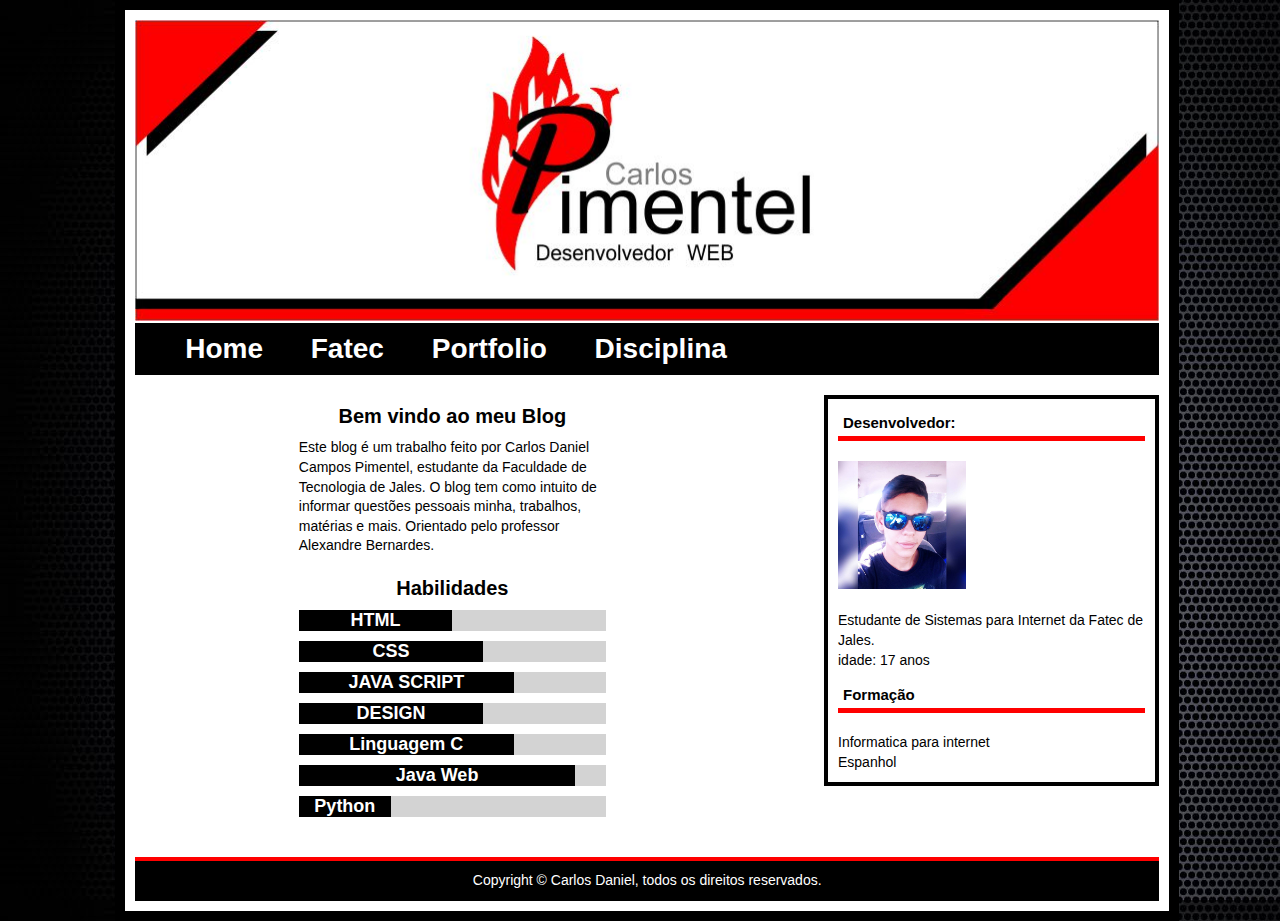
<file: blog/index.html>
<!DOCTYPE html>
<html lang="pt-br">
    <head>
        <meta charset="UTF-8"/>
        <link rel="stylesheet" tpe="text/css" href="css/css.css"/>
        <title> Blog Carlos Daniel </title>
    </head>
    <body>

        <section>
            <header>
                <img alt="Banner" src="imagens/banner.jpg"/>
            </header>
            <nav>
                <ul>
                    <li> <a tabindex = "1" title = "HOME" href="index.html"> Home </a> </li>
                    <li> <a tabindex = "2" title = "Empresa" href = "fatec.html"> Fatec </a></li>
					<li> <a tabindex = "3" title = "Portfolio" href = "portifolio.html"> Portfolio </a></li>
                    <div class="dropdown">
                        <li><a tabindex="3"><span>Disciplina</span></a><li>
                            <div class="dropdown-content">
                                <a class="aa" href="alg.html">Algoritmo</a>                                
                                <a class="aa" href="pt.html">Português</a><br>
                                <a class="aa" href="bs.html">Base da Internet</a>
                               
                                <a class="aa" href="ing.html">Inglês</a><br>
                                <a class="aa" href="cc.html">Criação de Conteúdo</a>

                            </div>
                    </div>                    						
                </ul>
            </nav>
            <article class="test">
                <h2> Bem vindo ao meu Blog </h2>
                <p> Este blog é um trabalho feito por Carlos Daniel Campos Pimentel, estudante da Faculdade de Tecnologia de Jales. O blog tem como intuito de informar questões
                    pessoais minha, trabalhos, matérias e mais. 
                    Orientado pelo professor Alexandre Bernardes. 
				</p>
				<br/>
				<h2>Habilidades</h2>
				
				<div class="hab">
				
				<div id="html"><h2>HTML</h2></div>
				</div>
				<div class="hab">
				<div id="css"><h2>CSS</h2></div>
				</div>
				<div class="hab">
				<div id="js"><h2>JAVA SCRIPT</h2></div>
				</div>
				<div class="hab">
				<div id="design"><h2>DESIGN</h2></div>
				</div>
				<div class="hab">
				<div id="c"><h2>Linguagem C</h2></div>
				</div>
				<div class="hab">
				<div id="jv"><h2>Java Web</h2></div>
				</div>
				<div class="hab">
				<div id="pt"><h2>Python</h2></div>
				</div>
					
					

            </article>
            <aside>
                <h2> Desenvolvedor: </h2>


                <ul>
                    <li><img class="fotop" alt="fotol" src="imagens/minha foto.jpg" /></li>
                </ul>
                <p>Estudante de Sistemas para Internet da Fatec de Jales.</p>
                <p>idade: 17 anos</p><br>
                <h2>Formação</h2>
                <p>Informatica para internet</p>
                <p>Espanhol</p>



            </aside>
            <footer> 
                <p>Copyright &copy; Carlos Daniel, todos os direitos reservados.</p>
            </footer></section></body></html>
</file>
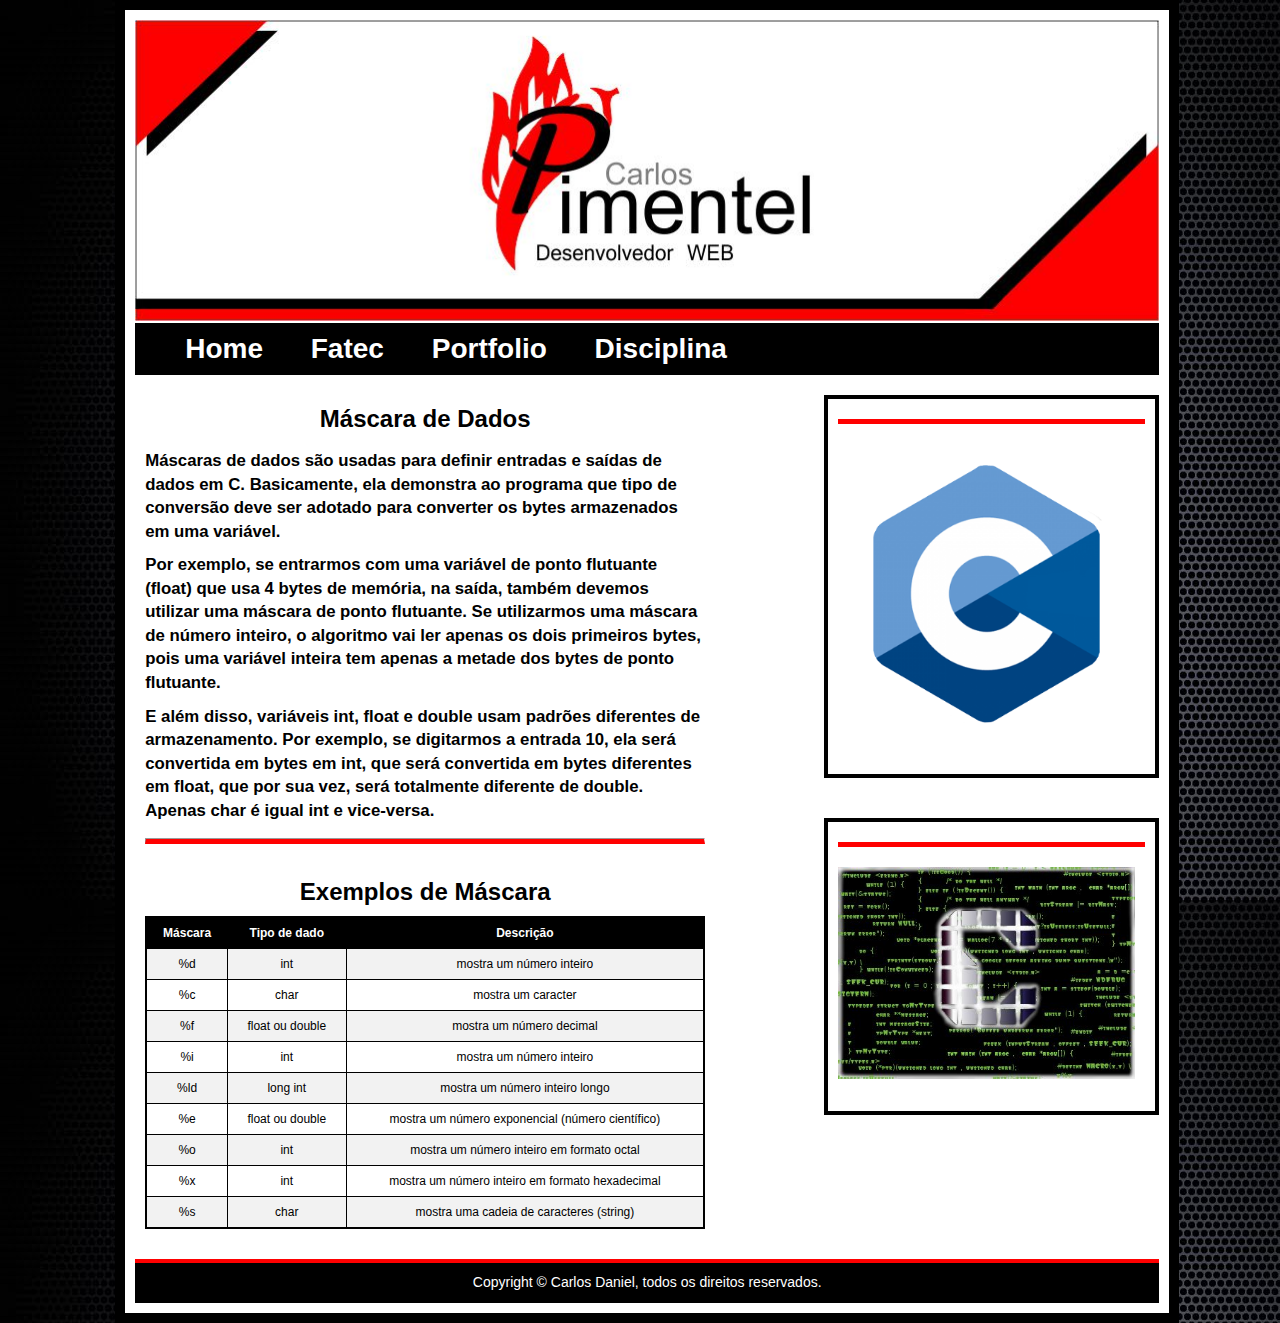
<file: blog/alg.html>
<!doctype html>
<html lang="pt-br">
    <head>    
        <meta charset="UTF-8" />
        <link rel="stylesheet" type="text/css" href="css/css.css" media ="all" />
        <title>Meu Blog</title>
    </head> 
    <body>

        <section>

            <header>
                <img  src="imagens/banner.jpg" />
            </header>

            <nav>
                <ul>
                    <li> <a tabindex = "1"  href="index.html"> Home </a> </li>
                    <li> <a tabindex = "2" title = "Empresa" href = "fatec.html"> Fatec </a></li>
					<li> <a tabindex = "3" title = "Portfolio" href = "portifolio.html"> Portfolio </a></li>
                    <div class="dropdown">
                        <li><a tabindex="3"><span>Disciplina</span></a><li>
                            <div class="dropdown-content">
                                <a class="aa" href="alg.html">Algoritmo</a>
                                
                                <a class="aa" href="pt.html">Português</a><br>
                                <a class="aa" href="bs.html">Base da Internet</a>
                                <a class="aa" href="ing.html">Inglês</a><br>
                                <a class="aa" href="cc.html">Criação de Conteúdo</a>
                                
                            </div>
                    </div>

                </ul>
            </nav>
            <article class="alg">
                <center>                    
                    <h2>Máscara de Dados</h2>
                    <h4 >
                        <p>Máscaras de dados são usadas para definir entradas e saídas de dados em C. Basicamente, ela demonstra ao programa que tipo de conversão deve ser adotado para converter os bytes armazenados em uma variável.</p>                    
                        <p>Por exemplo, se entrarmos com uma variável de ponto flutuante (float) que usa 4 bytes de memória, na saída, também devemos utilizar uma máscara de ponto flutuante. Se utilizarmos uma máscara de número inteiro, o algoritmo vai ler apenas os dois primeiros bytes, pois uma variável inteira tem apenas a metade dos bytes de ponto flutuante.</p>                    
                        <p>E além disso, variáveis int, float e double usam padrões diferentes de armazenamento. Por exemplo, se digitarmos a entrada 10, ela será convertida em bytes em int, que será convertida em bytes diferentes em float, que por sua vez, será totalmente diferente de double. Apenas char é igual int e vice-versa.</p>                    
                    </h4>                    
                    <hr>
                    <br><br>
                    <center><h2>Exemplos de Máscara</h2></center>                    
                    <table>
                        <tr>
                            <th>Máscara</th>
                            <th>Tipo de dado</th>
                            <th>Descrição</th>
                        </tr>               
                        <tr>
                            <td>%d</td>
                            <td>int</td>
                            <td>mostra um número inteiro</td>
                        </tr>
                        <tr>
                            <td>%c</td>
                            <td>char</td>
                            <td>mostra um caracter</td>
                        </tr>
                        <tr>
                            <td>%f</td>
                            <td>float ou double</td>
                            <td>mostra um número decimal</td>
                        </tr>
                        <tr>
                            <td>%i</td>
                            <td>int</td>
                            <td>mostra um número inteiro</td>
                        </tr>
                        <tr>
                            <td>%ld</td>
                            <td>long int</td>
                            <td>mostra um número inteiro longo</td>
                        </tr>
                        <tr>
                            <td>%e</td>
                            <td>float ou double</td>
                            <td>mostra um número exponencial (número científico)</td>
                        </tr>
                        <tr>
                            <td>%o</td>
                            <td>int</td>
                            <td>mostra um número inteiro em formato octal</td>
                        </tr>
                        <tr>
                            <td>%x</td>
                            <td>int</td>
                            <td>mostra um número inteiro em formato hexadecimal</td>
                        </tr>
                        <tr>
                            <td>%s</td>
                            <td>char</td>
                            <td>mostra uma cadeia de caracteres (string)</td>
                        </tr>
                    </table>
                </center>                                
            </article>
            <aside>
                <h2></h2>
                <ul>
                    <li> <img class="fatec" alt = "foto1" src = "imagens/c.png"/></li>                    
                    
                </ul>
                
            </aside>
            <aside>
                <h2></h2>
                <ul>
                    <li> <img class="fatec" alt = "foto1" src = "imagens/c2.jpg"/></li>                    
                </ul>
            </aside>
            <footer>                
                <p>Copyright &copy; Carlos Daniel, todos os direitos reservados.</p>
            </footer>
        </section>
    </body>
</html>
</file>
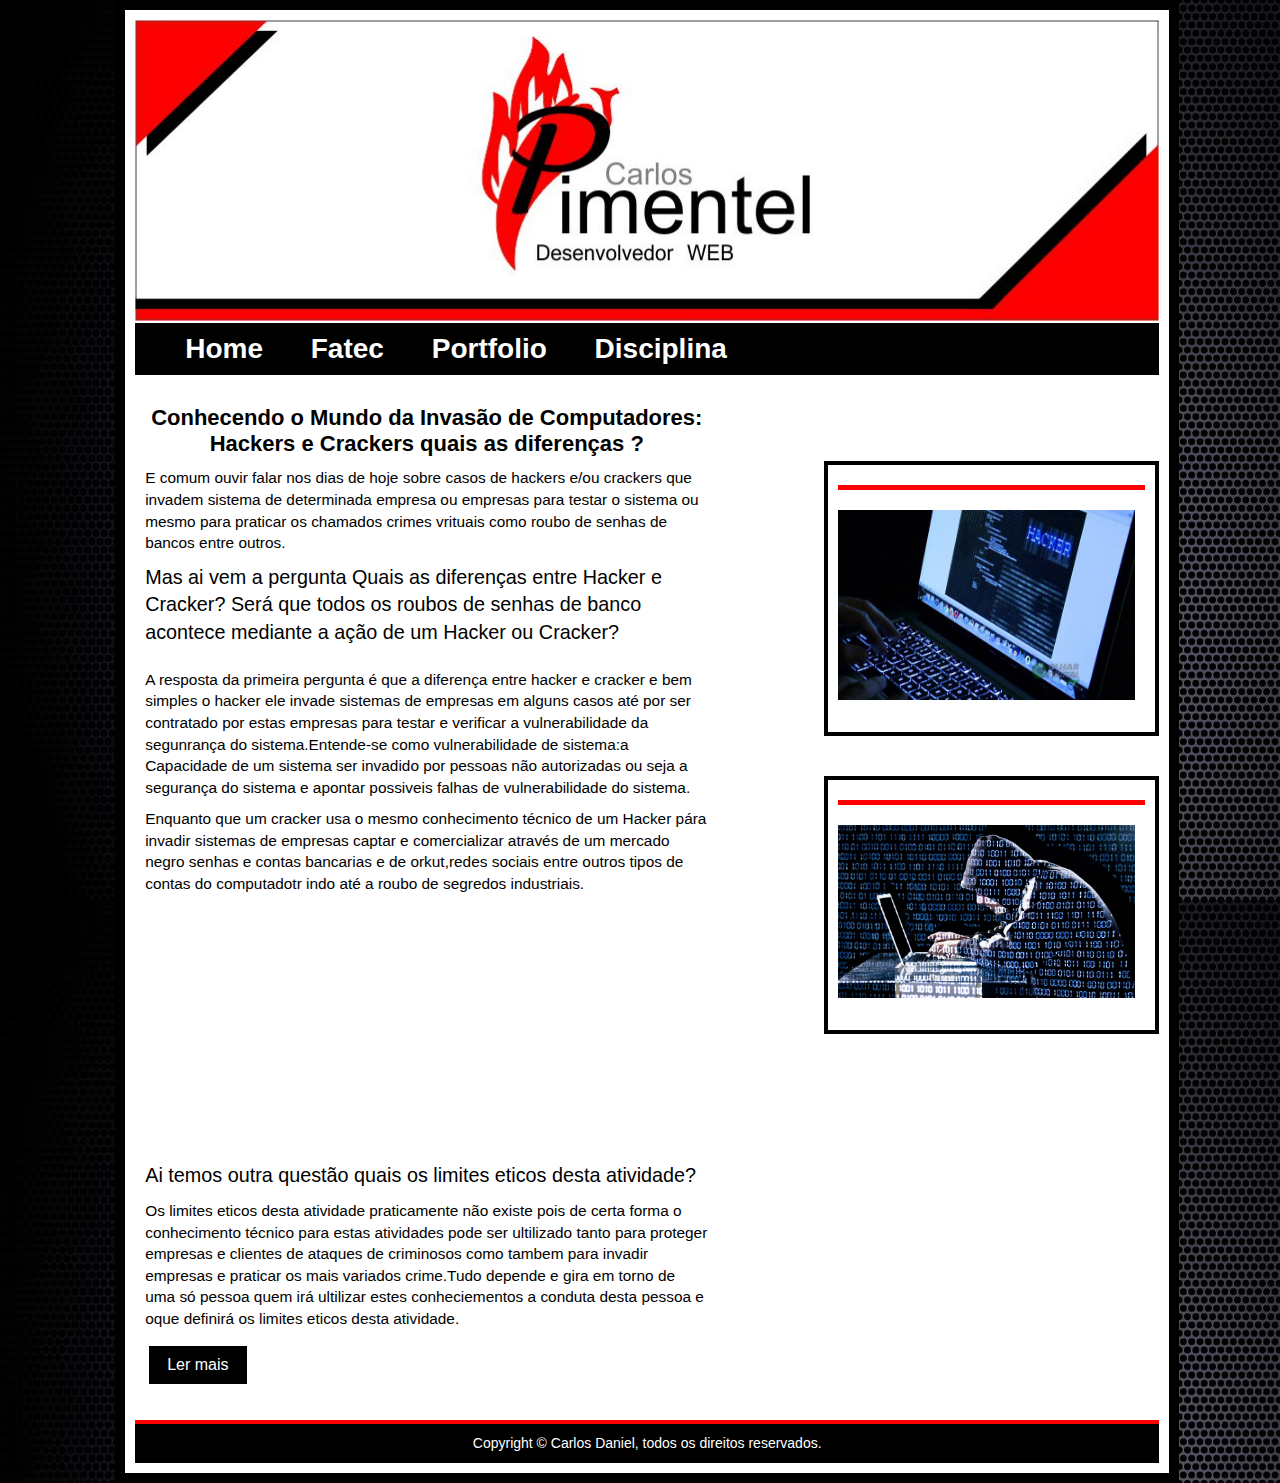
<file: blog/bs.html>
<!doctype html>
<html lang="pt-br">
    <head>    
        <meta charset="UTF-8" />
        <link rel="stylesheet" type="text/css" href="css/css.css" media ="all" />
        <script src="https://ajax.googleapis.com/ajax/libs/jquery/3.2.1/jquery.min.js"></script>
        <script>
            $(document).ready(function () {
                $(".1").hide();
                $("#botao1").click(function () {
                    $(".1").toggle();
                    $(".2").hide();
                    $(".3").hide();
                });
            });
        </script>

        <title>Meu Blog</title>
    </head> 
    <body>

        <section>

            <header>
                <img alt="Carlos" src="imagens/banner.jpg" />
            </header>

            <nav>
                <ul>
                    <li> <a tabindex = "1" title = "Strada Transportadora" href="index.html"> Home </a> </li>
                    <li> <a tabindex = "2" title = "Empresa" href = "fatec.html"> Fatec </a></li>
					<li> <a tabindex = "3" title = "Portfolio" href = "portifolio.html"> Portfolio </a></li>
                    <div class="dropdown">
                        <li><a tabindex="3"><span>Disciplina</span></a><li>
                            <div class="dropdown-content">
                                <a class="aa" href="alg.html">Algoritmo</a>
                                
                                <a class="aa" href="pt.html">Português</a><br>
                                <a class="aa" href="bs.html">Base da Internet</a>
                                
                                <a class="aa" href="ing.html">Inglês</a><br>
                                <a class="aa" href="cc.html">Criação de Conteúdo</a>
                                
                            </div>
                    </div>                    						
                </ul>
            </nav>
            <article class="pt">
                <h2>Conhecendo o Mundo da Invasão de Computadores: Hackers e Crackers quais as diferenças ?</h2>
                <p>E comum ouvir falar nos dias de hoje sobre casos de hackers e/ou crackers que invadem sistema de determinada empresa ou empresas para testar o sistema ou mesmo para praticar os chamados crimes vrituais como roubo de senhas de bancos entre outros.</p>
                <p class="maiusculo">Mas ai vem a pergunta Quais as diferenças entre Hacker e Cracker? Será que todos os roubos de senhas de banco acontece mediante a ação de um Hacker ou Cracker?</p><br>
                <p>A resposta da primeira pergunta é que a diferença entre hacker e cracker e bem simples o hacker ele invade sistemas de empresas em alguns casos até por ser contratado por estas empresas para testar e verificar a vulnerabilidade da segunrança do sistema.Entende-se como vulnerabilidade de sistema:a Capacidade de um sistema ser invadido por pessoas não autorizadas ou seja a segurança do sistema e apontar possiveis falhas de vulnerabilidade do sistema.</p>
                <p>Enquanto que um cracker usa o mesmo conhecimento técnico de um Hacker pára invadir sistemas de empresas captar e comercializar através de um mercado negro senhas e contas bancarias e de orkut,redes sociais entre outros tipos de contas do computadotr indo até a roubo de segredos industriais.</p>
                <iframe id="vid" src="https://www.youtube.com/embed/pqs4_spFfdw" frameborder="0" allowfullscreen></iframe>
                <p class="maiusculo">Ai temos outra questão quais os limites eticos desta atividade?</p>
                <p>Os limites eticos desta atividade praticamente não existe pois de certa forma o conhecimento técnico para estas atividades pode ser ultilizado tanto para proteger empresas e clientes de ataques de criminosos como tambem para invadir empresas e praticar os mais variados crime.Tudo depende e gira em torno de uma só pessoa quem irá ultilizar estes conheciementos a conduta desta pessoa e oque definirá os limites eticos desta atividade.</p>
                <button id="botao1">Ler mais</button>                
                
                <div class="1">
                    <p>Por via geral um cracker não ultiliza de programas de computadores e nem envia virus de computadores para captura de senha de usuarios de computadores geralmente quem desenvolve este os virus de computador são profissionais conhecidos como programadores que são contratatados por outras pessoas como: grupos de pessoas ou mesmo uma pessoa que pode fazer possua conta própria um virus de computador ou mesmo recorrer a um programador de computadores para desenvolver virus de computador e vender estes virus para estas pessoas que não necessariamente precisam ter algum conhecimeneto técnico de computador para distribuir virus de computadores através de diversas formas via internet.</p>
                <p>Estes programadores de computadores podem ou não ter conhecimento técnico de invasão de computadores pois o conhecimento técnico de invasão de computadores não é necessario para o desenvolvimento de virus de computador capturadores de senha como trojans entre outros.</p>
                <p>Oque existe na pratica com relação aos Crackers é eque eles se ultilizam-se das proprias falhas do sistema para invadir um computador praticamente sem ser visto a olho nu e roubar dados confidencias de empresas e de seus clientes pois o publico alvo destes crackers geralmente são empresas de grande porte como bancos,empresas de telecomunicação entre outras empresas.</p>
                <p>Porem como linha de contra-ataque destes Crackers as empresas contratam Hackers para estarem invadindo sistema das proprias empresas e estarem corrigindo eventuais falhas no sistema detectadas por meio destes Hackers profissionais ou mesmo Hackers comuns que invadem sistemas de empresas somente para apontar voluntariamente as falhas do sistema destas empresas.</p>
                    <p>Para se iniciar neste tipo de atividade é preciso investir na exploração dentre outros programas dos:</p>
                    <p>MS-DOS na forma pura e não por meio de prompts e sempre usando de interfaces CLR e nunca de interfaces graficas.</p>
                    <p>Linguagem de Programação C e C++ desenvolvida via interface de CLR e não por interface grafica <br/>
nunca se invade um sistema usando interface grafica pois a mesma pode ser indentificada facilmente via sistema operacional </p>
                    <p>E preciso deixar claro aqui que qualquer tentativa de invasão de sistemas seja para um mero estudo ou com outros propósitos pode e será descoberta pela empresa ou pelos Hackers profissionais que conhecem todas as ferramentas de invasão de um sistema de computador e caso você venha a tentar invadir um sistema e seja indentificado poderá responder judicialmente por este ato.</p>
                    <p>Tambem é importante dizer que o mercado de Hackers profissionais ou Hacker Securty é um mercado altamente lucrativo com ganhos,possibilidade de crescimento bem amplos e praticaemnte sem concorrencia porem com um aprendizado baseado na exploração de recursos e em estudos autodidatas podendo levar um certo tempo até que se tenha pleno conheciemnto técnico do assunto.</p>
                    <p>É importante aqui tambem dizer que estas praticas de invasão de sistema podem danificar seu computador pois quando se esta invadindo um sistema não se pode contar com a ação de antivirus,firewall ou qualquer programa de segurança de computadores alem de ter que contar somente com uma interface CLR pondendo causar serios danos a seu computador por isso recomenda-se que se procure tambem aprender técnicas de manutenção de computadores para eventuais danos. </p>
                    <p>Tambem o usuario pode usar estes conhecimentos técnicos de invasão de sistemas para estar desenvolvendo mecanismos de bloqueio de invasões de virus de computador como trojans entre outros virus de computador criando manualmente barreiras contra virus de computadores.e podendo inclusive corrigir falhas de antivirus usando estes conhecimentos técnicos manuais. </p>
                    <p>Pode-se tambem aprender estes conheciemntos técnicos usando o Linux embora este caminho seja o mais complicado pois você terá que ter um vasto conhecimento de Linguagem C para projétos GNU entre outros requisitos.<br/>
Entende-se como interface CLR interfaces similares ao MS-DOS ou seja que tenham comandos manuais e que não usem o mouse como braço direito na interface CLR não existe nenhum tipo de grafismo somente uma tela preta indicando a unidade de seu HD e no caso do Linux as respostas dos comandos são em inglês e os comandos são totalmente diferentes do MS-DOS. <br/>
<br/>
Bom este um artigo onde procuramos colocar um aspecto geral da atividade de Hacker e Cracker e tambem buscamos deixar aqui algumas dicas e conceitos para aqueles que desejarem se aventurar nesta atividade.<br/></p>
                    

                    Retirado em:<a class="ref" target="_blank" href="http://www.webartigos.com/artigos/conhecendo-o-mundo-da-invasao-de-computadores-hackers-e-crackers-quais-as-diferencas/51841/">Web Artigos</a>              
                </div>
            </article>
            <br><br><br><br><br><br>
            <aside>
                <h2></h2>
                <ul>
                    <li> <img class="fatec" alt = "foto1" src = "imagens/1.jpg"/></li>                    
                </ul>
            </aside>
            <aside>
                <h2></h2>
                <ul>
                    <li> <img class="fatec" alt = "foto1" src = "imagens/2.jpg"/></li>                    
                </ul>                
            </aside>                        
            <aside class="1">
                <h2></h2>
                <ul>
                    <li> <img class="fatec" alt = "foto1" src = "imagens/3.jpg"/></li>                    
                </ul>                
            </aside>            
            <aside class="1">
                <h2></h2>
                <ul>
                    <li> <img class="fatec" alt = "foto1" src = "imagens/4.jpg"/></li>                    
                </ul>                
            </aside>
            <aside class="1">
                <h2></h2>
                <ul>
                    <li> <img class="fatec" alt = "foto1" src = "imagens/5.jpg"/></li>                    
                </ul>                
            </aside>
            <aside class="1">
                <h2></h2>
                <ul>
                    <li> <img class="fatec" alt = "foto1" src = "imagens/6.jpg"/></li>                    
                </ul>                
            </aside>  
            <aside class="1">
                <h2></h2>
                <ul>
                    <li> <img class="fatec" alt = "foto1" src = "imagens/7.jpg"/></li>                    
                </ul>                
            </aside>   
            
                   
            <footer>
                <p>Copyright &copy; Carlos Daniel, todos os direitos reservados.</p>
            </footer>
        </section>



        <script>
            var myIndex = 0;
            carousel();

            function carousel() {
                var i;
                var x = document.getElementsByClassName("mySlides");
                for (i = 0; i < x.length; i++) {
                    x[i].style.display = "none";
                }
                myIndex++;
                if (myIndex > x.length) {
                    myIndex = 1
                }
                x[myIndex - 1].style.display = "block";
                setTimeout(carousel, 2500);
            }
        </script>
    </body>
</html>
</file>
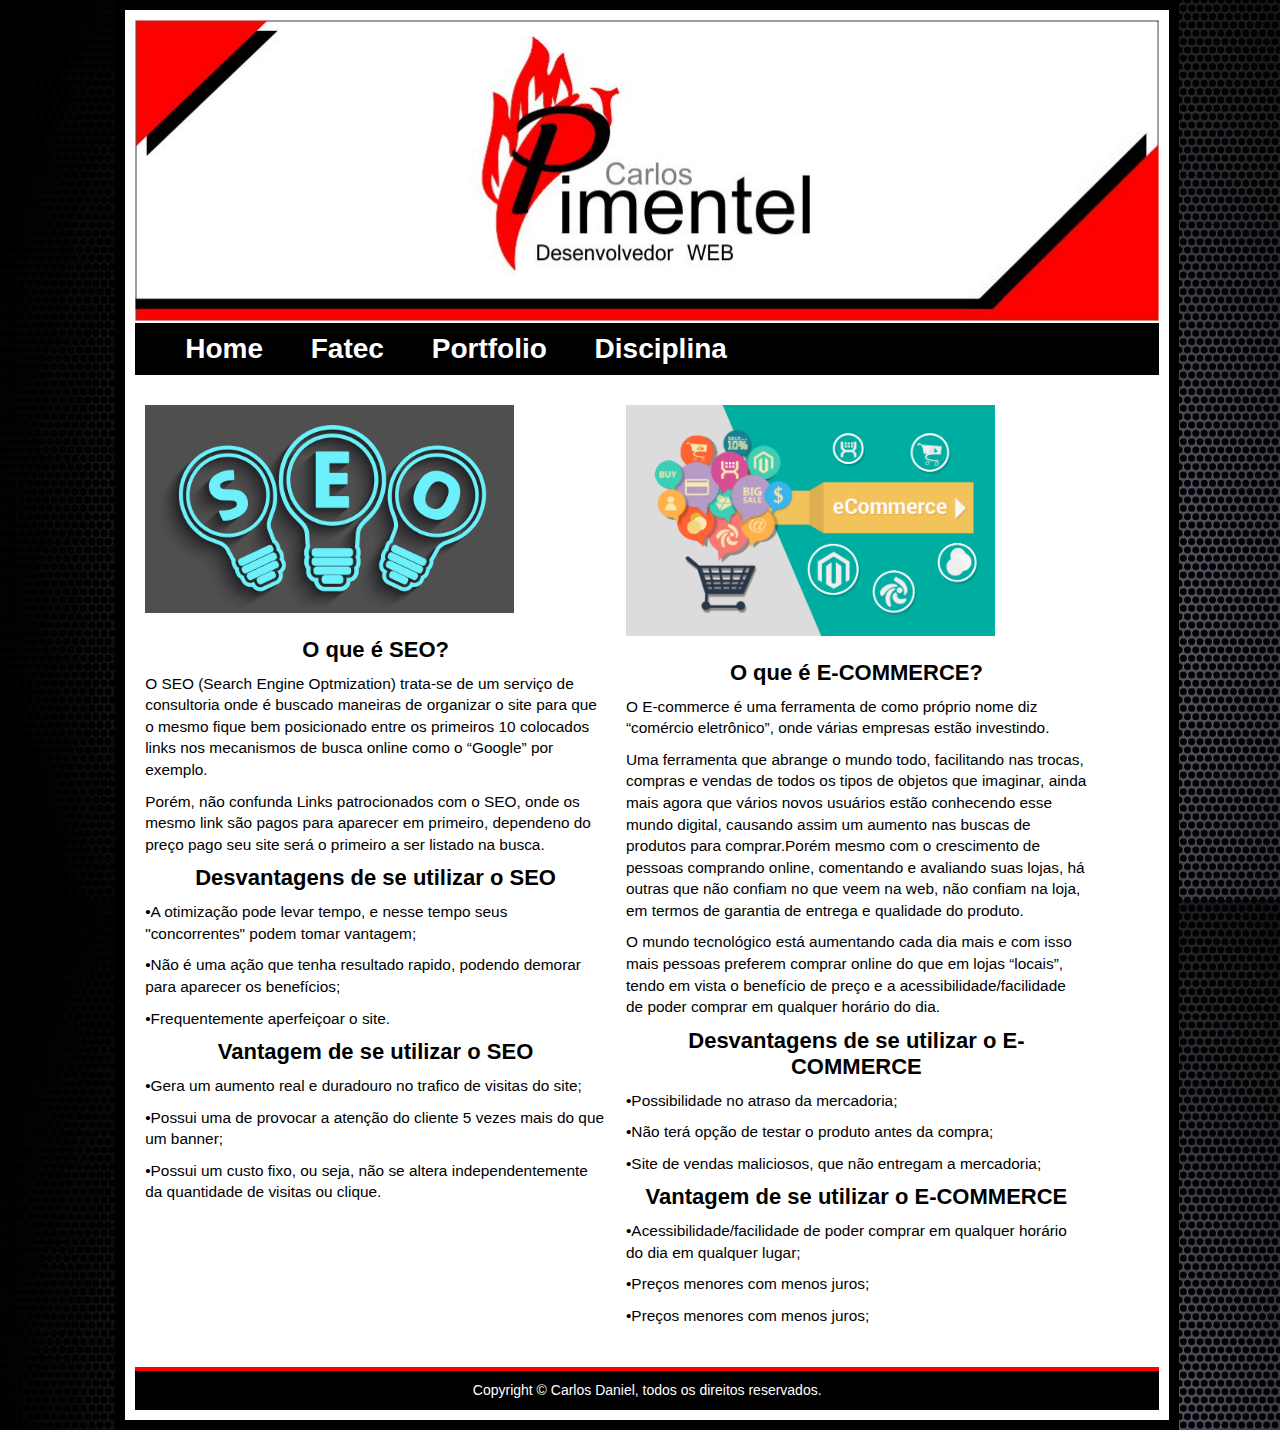
<file: blog/cc.html>
<!DOCTYPE html>
<html lang="pt-br">
    <head>
        <meta charset="UTF-8"/>
        <link rel="stylesheet" tpe="text/css" href="css/css.css"/>
        <title> Blog Carlos Daniel </title>
    </head>
    <body>

        <section>
            <header>
                <img alt="Banner" src="imagens/banner.jpg"/>
            </header>
            <nav>
                <ul>
                    <li> <a tabindex = "1" title = "HOME" href="index.html"> Home </a> </li>
                    <li> <a tabindex = "2" title = "Empresa" href = "fatec.html"> Fatec </a></li>
					<li> <a tabindex = "3" title = "Portfolio" href = "portifolio.html"> Portfolio </a></li>
                    <div class="dropdown">
                        <li><a tabindex="3"><span>Disciplina</span></a><li>
                            <div class="dropdown-content">
                                <a class="aa" href="alg.html">Algoritmo</a>
                                <a class="aa" href="ds.html">Disgner Digital</a>
                                <a class="aa" href="pt.html">Português</a><br>
                                <a class="aa" href="bs.html">Base da Internet</a>              
                                <a class="aa" href="ing.html">Inglês</a><br>
                                <a class="aa" href="cc.html">Criação de Conteúdo</a>

                            </div>
                    </div>                    						
                </ul>
            </nav>
            <article class="cc">
                <div class="container">
                    <img src="imagens/SEO.jpg" alt="SEO" class="image">
                    <div class="overlay">
                        <div class="text">SEO</div>
                    </div>
                </div><br><br>
                <h2 align="center">O que é SEO?</h2>
                <p>O SEO (Search Engine Optmization) trata-se de um serviço de consultoria onde é buscado maneiras de organizar o site para que o mesmo fique bem posicionado entre os primeiros 10 colocados links nos mecanismos de busca online como o “Google” por exemplo.</p>
                <p>Porém, não confunda Links patrocionados com o SEO, onde os mesmo link são pagos para aparecer em primeiro, dependeno do preço pago seu site será o primeiro a ser listado na busca.</p>
                <h2 align="center">Desvantagens de se utilizar o SEO</h2>
                <p>•A otimização pode levar tempo, e nesse tempo seus "concorrentes" podem tomar vantagem;</p>
                <p>•Não é uma ação que tenha resultado rapido, podendo demorar para aparecer os benefícios;</p>
                <p>•Frequentemente aperfeiçoar o site.</p>

                <h2 align="center">Vantagem de se utilizar o SEO</h2>

                <p>•Gera um aumento real e duradouro no trafico de visitas do site;</p>
                <p>•Possui uma de provocar a atenção do cliente 5 vezes mais do que um banner;</p>
                <p>•Possui um custo fixo, ou seja, não se altera independentemente da quantidade de visitas ou clique.</p>
            </article>
            <article class="cc">
                <div class="container">
                    <img src="imagens/ecommerce.png" alt="ecommerce" class="image">
                    <div class="overlay">
                        <div class="text">E-COMMERCE</div>
                    </div>
                </div><br><br>
                <h2 align="center">O que é E-COMMERCE?</h2>
                <p>O E-commerce é uma ferramenta de como próprio nome diz “comércio eletrônico”, onde várias empresas estão investindo.</p>
                <p>Uma ferramenta que abrange o mundo todo, facilitando nas trocas, compras e vendas de todos os tipos de objetos que imaginar, ainda mais agora que vários novos usuários estão conhecendo esse mundo digital, causando assim um aumento nas buscas de produtos para comprar.Porém mesmo com o crescimento de pessoas comprando online, comentando e avaliando suas lojas, há outras que não confiam no que veem na web, não confiam na loja, em termos de garantia de entrega e qualidade do produto.</p>
                <p>O mundo tecnológico está aumentando cada dia mais e com isso mais pessoas preferem comprar online do que em lojas “locais”, tendo em vista o benefício de preço e a acessibilidade/facilidade de poder comprar em qualquer horário do dia.</p>
                <h2 align="center">Desvantagens de se utilizar o E-COMMERCE</h2>
                <p>•Possibilidade no atraso da mercadoria;</p>

                <p>•Não terá opção de testar o produto antes da compra;</p>

                <p>•Site de vendas maliciosos, que não entregam a mercadoria;</p>
                <h2 align="center">Vantagem de se utilizar o E-COMMERCE</h2>
                <p>•Acessibilidade/facilidade de poder comprar em qualquer horário do dia em qualquer lugar;</p>
                <p>•Preços menores com menos juros;</p>
                <p>•Preços menores com menos juros;</p>
            </article>
            <footer> 
                <p>Copyright &copy; Carlos Daniel, todos os direitos reservados.</p>
            </footer></section></body></html>
</file>
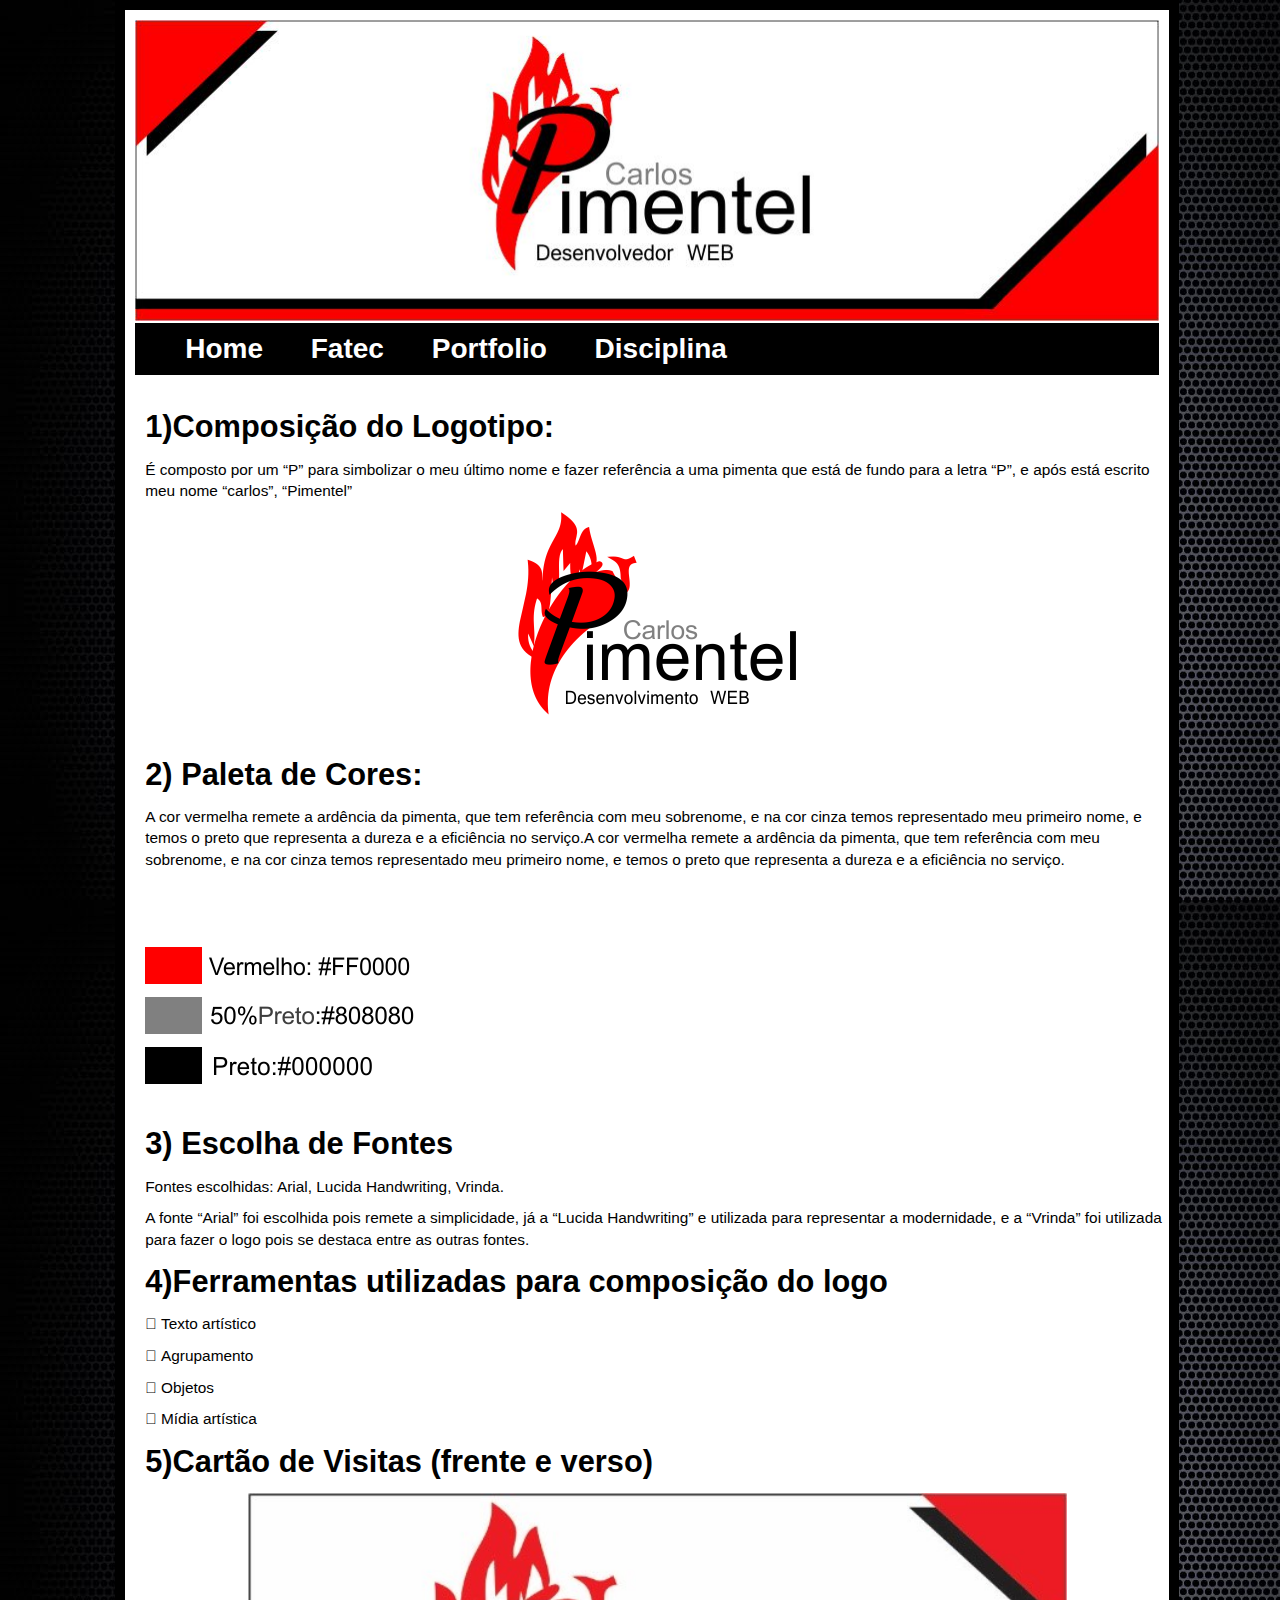
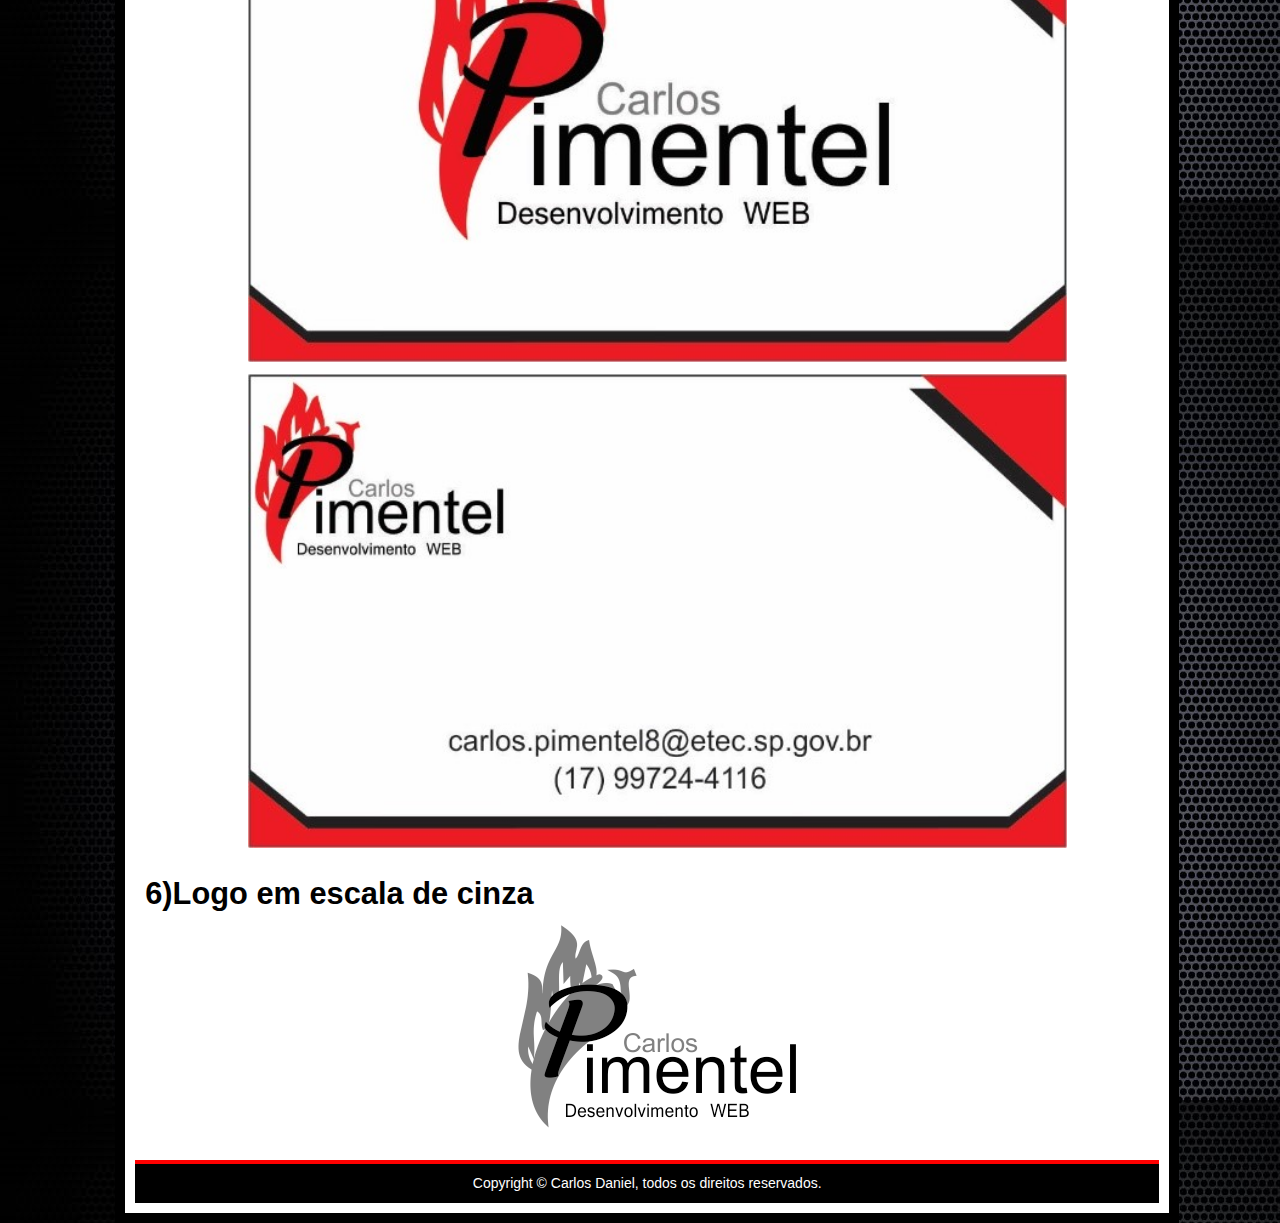
<file: blog/ds.html>
<!doctype html>
<html lang="pt-br">
    <head>    
        <meta charset="UTF-8" />
        <link rel="stylesheet" type="text/css" href="css/css.css" media ="all" />
        <title>Meu Blog</title>
    </head> 
    <body>

        <section>

            <header>
                <img alt="banner" src="imagens/banner.jpg" />
            </header>

            <nav>
                <ul>
                    <li> <a tabindex = "1" title = "Strada Transportadora" href="index.html"> Home </a> </li>
                    <li> <a tabindex = "2" title = "Empresa" href = "fatec.html"> Fatec </a></li>
					<li> <a tabindex = "3" title = "Portfolio" href = "portifolio.html"> Portfolio </a></li>
                    <div class="dropdown">
                        <li><a tabindex="3"><span>Disciplina</span></a><li>
                            <div class="dropdown-content">
                                <a class="aa" href="alg.html">Algoritmo</a>
                                <a class="aa" href="ds.html">Disgner Digital</a>
                                <a class="aa" href="pt.html">Português</a><br>
                                <a class="aa" href="bs.html">Base da Internet</a>
                               
                                <a class="aa" href="ing.html">Inglês</a><br>
                                <a class="aa" href="cc.html">Criação de Conteúdo</a>
                                
                            </div>
                    </div>

                </ul>
            </nav>
            <article class="tmfont">
                <center>
                    <h2><p> 1)Composição do Logotipo: </p></h2>
                    <p>É composto por um “P” para simbolizar o meu último nome e fazer referência a uma pimenta que está de fundo para a letra “P”, e após está escrito meu nome “carlos”, “Pimentel”</p>
                    <img class="image1" alt="Logo" src="imagens/logo.png"/><br><br><br><br>
                    <h2><p>2)	Paleta de Cores:</p></h2>
                    <p>A cor vermelha remete a ardência da pimenta, que tem referência com meu sobrenome, e na cor cinza temos representado meu primeiro nome, e temos o preto que representa a dureza e a eficiência no serviço.A cor vermelha remete a ardência da pimenta, que tem referência com meu sobrenome, e na cor cinza temos representado meu primeiro nome, e temos o preto que representa a dureza e a eficiência no serviço.</p>
                    <img alt="peleta de cores" src="imagens/paleta.png"/><br><br><br><br>
                    <h2><p>3)	Escolha de Fontes</p></h2>
                    <p>Fontes escolhidas: Arial, Lucida Handwriting, Vrinda.</p>
                    <p>A fonte “Arial” foi escolhida pois remete a simplicidade, já a “Lucida Handwriting” e utilizada para representar a modernidade, e a “Vrinda” foi utilizada para fazer o logo pois se destaca entre as outras fontes.</p>
                    <h2><p>4)Ferramentas utilizadas para composição do logo</p></h2>
                    <p>	Texto artístico</p>
                    <p>	Agrupamento</p>
                    <p>	Objetos</p>
                    <p>	Mídia artística</p>                
                    <h2><p>5)Cartão de Visitas (frente e verso)</p></h2>
                    <img class="image" alt="cartao de visita frente" src="imagens/cfrente.jpg"/><br>
                    <img class="image" alt="cartao de visita verso" src="imagens/cverso.jpg"/><br><br>
                    <h2><p>6)Logo em escala de cinza</p></h2>
                    <img class="image1" alt="logo em escala de cinza" src="imagens/logopb.png"/>
                </center>
            </article>            
            <footer>                
                <p>Copyright &copy; Carlos Daniel, todos os direitos reservados.</p>
            </footer>
        </section>
    </body>
</html>
</file>
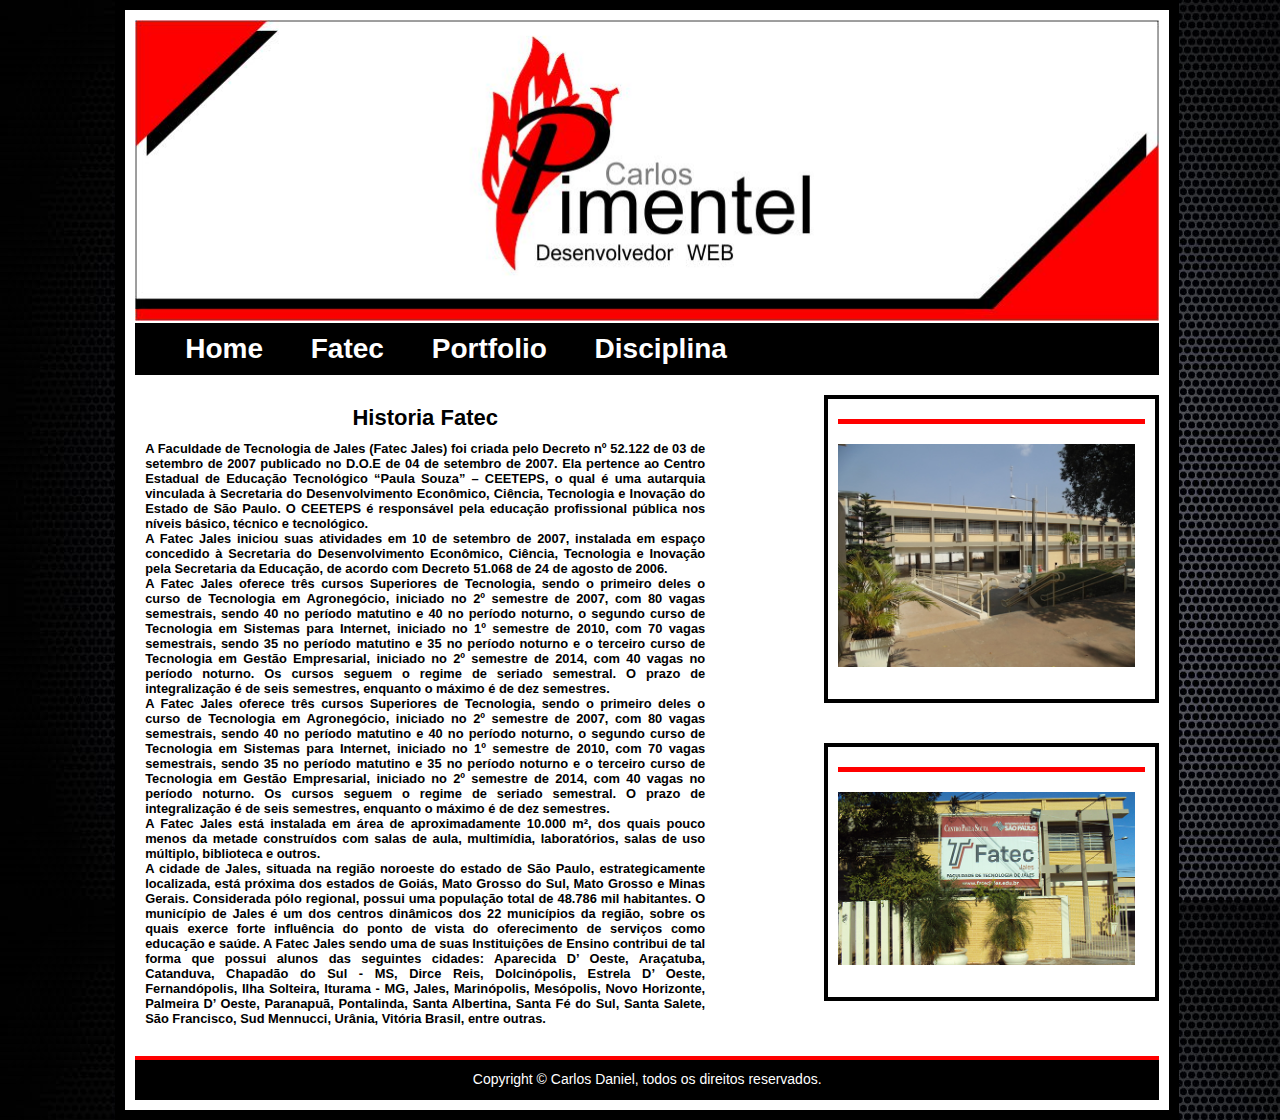
<file: blog/fatec.html>
<!doctype html>
<html lang="pt-br">
    <head>    
        <meta charset="UTF-8" />
        <link rel="stylesheet" type="text/css" href="css/css.css" media ="all" />
        <title>Meu Blog</title>
    </head> 
    <body>

        <section>

            <header>
                <img alt="Logotipo da Strada Transportadora" src="imagens/banner.jpg" />
            </header>

            <nav>
                <ul>
                    <li> <a tabindex = "1" title = "Strada Transportadora" href="index.html"> Home </a> </li>
                    <li> <a tabindex = "2" title = "Empresa" href = "fatec.html"> Fatec </a></li>
					<li> <a tabindex = "3" title = "Portfolio" href = "portifolio.html"> Portfolio </a></li>
                    <div class="dropdown">
                        <li><a tabindex="3"><span>Disciplina</span></a><li>
                        <div class="dropdown-content">
                            <a class="aa" href="alg.html">Algoritmo</a>                            
                            <a class="aa" href="pt.html">Português</a><br>
                            <a class="aa" href="bs.html">Base da Internet</a>
                           
                            <a class="aa" href="ing.html">Inglês</a><br>
                            <a class="aa" href="cc.html">Criação de Conteúdo</a>
                            
                        </div>
                    </div>
                    						
                </ul>
            </nav>
            <article class="fatec">
                <h2>Historia Fatec</h2>
                <h3>A Faculdade de Tecnologia de Jales (Fatec Jales) foi criada pelo Decreto nº 52.122 de 03 de setembro de 2007 publicado no D.O.E de 04 de setembro de 2007. Ela pertence ao Centro Estadual de Educação Tecnológico “Paula Souza” – CEETEPS, o qual é uma autarquia vinculada à Secretaria do Desenvolvimento Econômico, Ciência, Tecnologia e Inovação do Estado de São Paulo. O CEETEPS é responsável pela educação profissional pública nos níveis básico, técnico e tecnológico.</h3>
                <h3>A Fatec Jales iniciou suas atividades em 10 de setembro de 2007, instalada em espaço concedido à Secretaria do Desenvolvimento Econômico, Ciência, Tecnologia e Inovação pela Secretaria da Educação, de acordo com Decreto 51.068 de 24 de agosto de 2006.</h3>
                <h3>A Fatec Jales oferece três cursos Superiores de Tecnologia, sendo o primeiro deles o curso de Tecnologia em Agronegócio, iniciado no 2º semestre de 2007, com 80 vagas semestrais, sendo 40 no período matutino e 40 no período noturno, o segundo curso de Tecnologia em Sistemas para Internet, iniciado no  1º semestre de 2010, com 70 vagas semestrais, sendo 35 no período matutino e 35 no período noturno e o terceiro curso de Tecnologia em Gestão Empresarial, iniciado no 2º semestre de 2014, com 40 vagas no período noturno. Os cursos seguem o regime de seriado semestral. O prazo de integralização é de seis semestres, enquanto o máximo é de dez semestres.</h3>
                <h3>A Fatec Jales oferece três cursos Superiores de Tecnologia, sendo o primeiro deles o curso de Tecnologia em Agronegócio, iniciado no 2º semestre de 2007, com 80 vagas semestrais, sendo 40 no período matutino e 40 no período noturno, o segundo curso de Tecnologia em Sistemas para Internet, iniciado no  1º semestre de 2010, com 70 vagas semestrais, sendo 35 no período matutino e 35 no período noturno e o terceiro curso de Tecnologia em Gestão Empresarial, iniciado no 2º semestre de 2014, com 40 vagas no período noturno. Os cursos seguem o regime de seriado semestral. O prazo de integralização é de seis semestres, enquanto o máximo é de dez semestres.</h3>
                <h3>A Fatec Jales está instalada em área de aproximadamente 10.000 m², dos quais pouco menos da metade construídos com salas de aula, multimídia, laboratórios, salas de uso múltiplo, biblioteca e outros.</h3>
                <h3>A cidade de Jales, situada na região noroeste do estado de São Paulo, estrategicamente localizada, está próxima dos estados de Goiás, Mato Grosso do Sul, Mato Grosso e Minas Gerais. Considerada pólo regional, possui uma população total de 48.786 mil habitantes. O município de Jales é um dos centros dinâmicos dos 22 municípios da região, sobre os quais exerce forte influência do ponto de vista do oferecimento de serviços como educação e saúde. A Fatec Jales sendo uma de suas Instituições de Ensino contribui de tal forma que possui alunos das seguintes cidades: Aparecida D’ Oeste, Araçatuba, Catanduva, Chapadão do Sul - MS, Dirce Reis, Dolcinópolis, Estrela D’ Oeste, Fernandópolis, Ilha Solteira, Iturama - MG, Jales, Marinópolis, Mesópolis, Novo Horizonte, Palmeira D’ Oeste, Paranapuã, Pontalinda, Santa Albertina, Santa Fé do Sul, Santa Salete, São Francisco, Sud Mennucci, Urânia, Vitória Brasil, entre outras.</h3>
            </article>
            <aside>
                <h2></h2>
                <ul>
                    <li> <img class="fatec" alt = "foto1" src = "imagens/fatec.jpg"/></li>                    
                </ul>
            </aside>
            <aside>
                <h2></h2>
                <ul>
                    <li> <img class="fatec" alt = "foto1" src = "imagens/fatec2.jpg"/></li>                    
                </ul>
            </aside>

            <footer>
                <p>Copyright &copy; Carlos Daniel, todos os direitos reservados.</p>
            </footer>
        </section>
    </body>
</html>
</file>
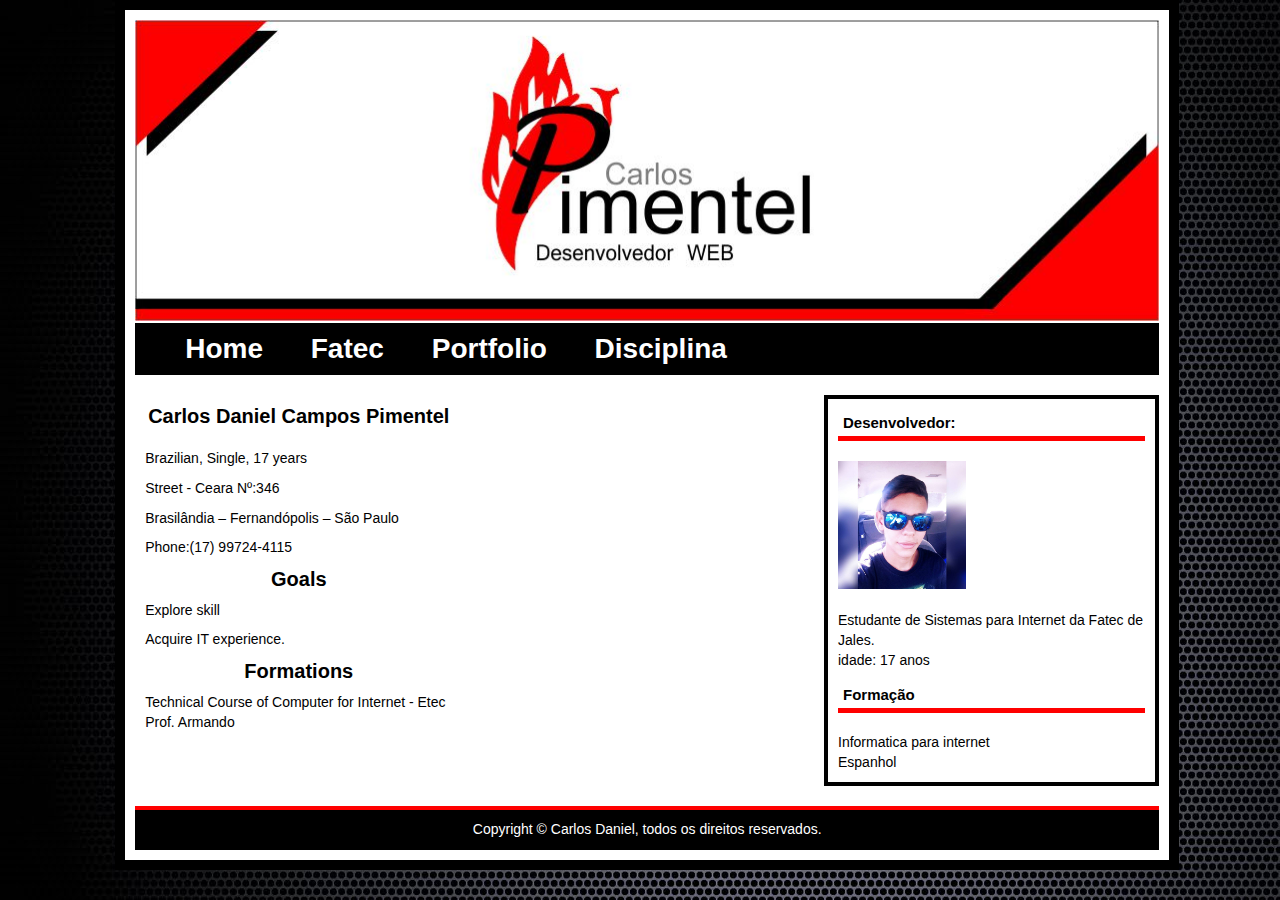
<file: blog/ing.html>
<!DOCTYPE html>
<html lang="pt-br">
    <head>
        <meta charset="UTF-8"/>
        <link rel="stylesheet" tpe="text/css" href="css/css.css"/>
        <title> Blog Carlos Daniel </title>
    </head>
    <body>

        <section>
            <header>
                <img alt="Banner" src="imagens/banner.jpg"/>
            </header>
            <nav>
                <ul>
                    <li> <a tabindex = "1" title = "HOME" href="index.html"> Home </a> </li>
                    <li> <a tabindex = "2" title = "Empresa" href = "fatec.html"> Fatec </a></li>
					<li> <a tabindex = "3" title = "Portfolio" href = "portifolio.html"> Portfolio </a></li>
                    <div class="dropdown">
                        <li><a tabindex="3"><span>Disciplina</span></a><li>
                            <div class="dropdown-content">
                                <a class="aa" href="alg.html">Algoritmo</a>
                                <a class="aa" href="ds.html">Disgner Digital</a>
                                <a class="aa" href="pt.html">Português</a><br>
                                <a class="aa" href="bs.html">Base da Internet</a>
                               
                                <a class="aa" href="ing.html">Inglês</a><br>
                                <a class="aa" href="cc.html">Criação de Conteúdo</a>

                            </div>
                    </div>                    						
                </ul>
            </nav>
            <article>
                <h2>Carlos Daniel Campos Pimentel</h2><br>
                <p>Brazilian, Single, 17 years</p>
                <p>Street - Ceara Nº:346</p>
                <p>Brasilândia – Fernandópolis – São Paulo</p>
                <p>Phone:(17) 99724-4115</p>
                <h2>Goals</h2>
                <p>Explore skill</p>
                <p>Acquire IT experience.</p>
                <h2>Formations</h2>
                <p>Technical Course of Computer for Internet - Etec Prof. Armando</p>
            </article>
            <aside>
                <h2> Desenvolvedor: </h2>


                <ul>
                    <li><img class="fotop" alt="fotol" src="imagens/minha foto.jpg" /></li>
                </ul>
                <p>Estudante de Sistemas para Internet da Fatec de Jales.</p>
                <p>idade: 17 anos</p><br>
                <h2>Formação</h2>
                <p>Informatica para internet</p>
                <p>Espanhol</p>



            </aside>
            <footer> 
                <p>Copyright &copy; Carlos Daniel, todos os direitos reservados.</p>
            </footer></section></body></html>
</file>
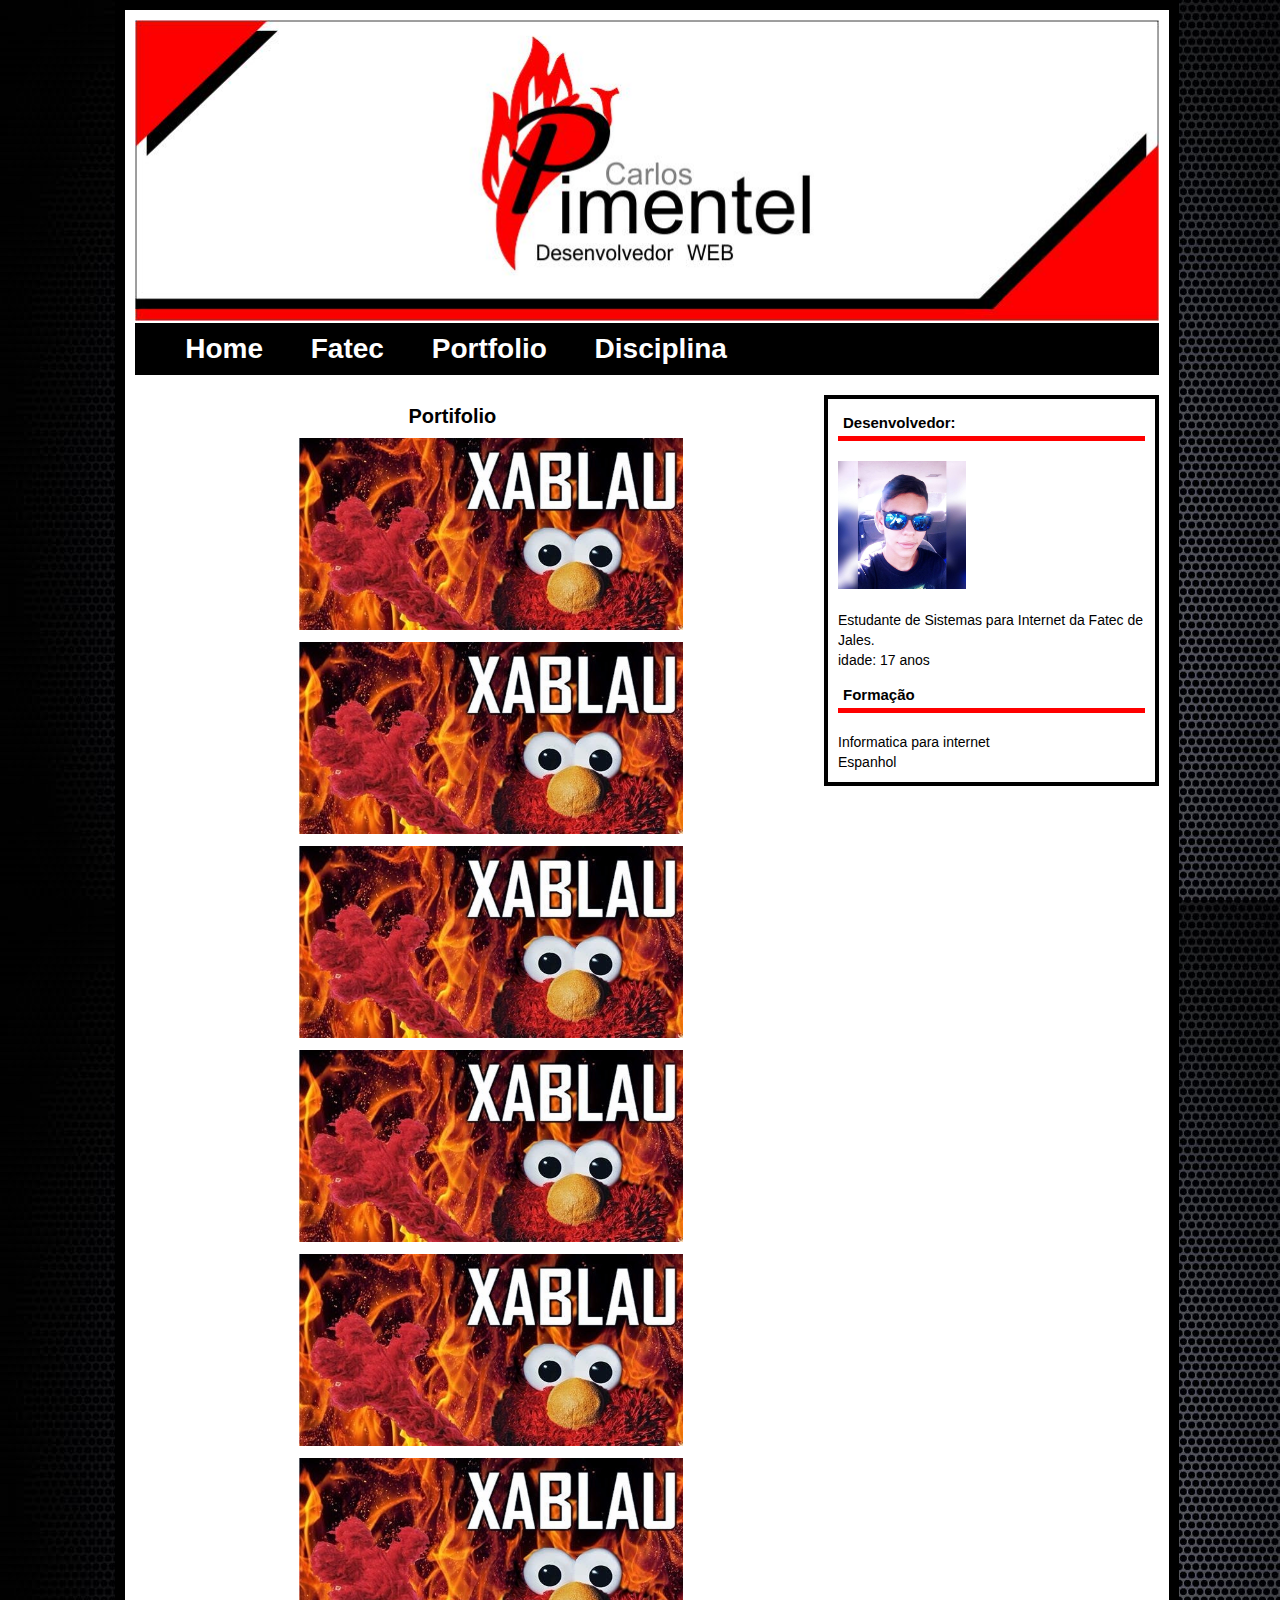
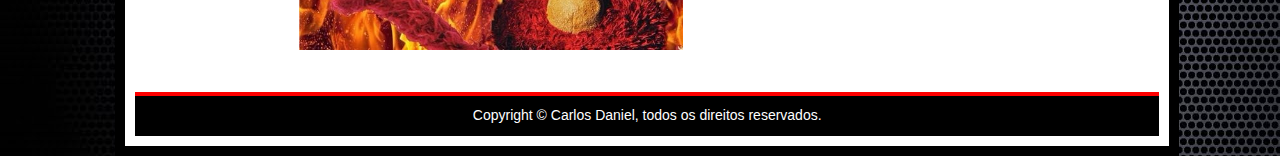
<file: blog/portifolio.html>
<!DOCTYPE html>
<html lang="pt-br">
    <head>
        <meta charset="UTF-8"/>
        <link rel="stylesheet" tpe="text/css" href="css/css.css"/>
        <title> Blog Carlos Daniel </title>
    </head>
    <body>

        <section>
            <header>
                <img alt="Banner" src="imagens/banner.jpg"/>
            </header>
            <nav>
                <ul>
                    <li> <a tabindex = "1" title = "HOME" href="index.html"> Home </a> </li>
                    <li> <a tabindex = "2" title = "Empresa" href = "fatec.html"> Fatec </a></li>
                    <li> <a tabindex = "3" title = "Portfolio" href = "portifolio.html"> Portfolio </a></li>				
                    <div class="dropdown">
                        <li><a tabindex="3"><span>Disciplina</span></a><li>
                            <div class="dropdown-content">
                                <a class="aa" href="alg.html">Algoritmo</a>                                
                                <a class="aa" href="pt.html">Português</a><br>
                                <a class="aa" href="bs.html">Base da Internet</a>
                               
                                <a class="aa" href="ing.html">Inglês</a><br>
                                <a class="aa" href="cc.html">Criação de Conteúdo</a>

                            </div>
                    </div>                    						
                </ul>
            </nav>
            <article class="test">
			<h2>Portifolio</h2>
			
			<div class="flexbox">
				<span ><img src="imagens/xablau.jpg" alt="Drax"> </span>
				<span ><img src="imagens/xablau.jpg" alt="Drax"> </span>
				<span ><img src="imagens/xablau.jpg" alt="Drax"> </span>
				<span ><img src="imagens/xablau.jpg" alt="Drax"> </span>
				<span ><img src="imagens/xablau.jpg" alt="Drax"> </span>
				<span ><img src="imagens/xablau.jpg" alt="Drax"> </span>
				
			</div>
			
			
			</article>
            <aside>
                <h2> Desenvolvedor: </h2>


                <ul>
                    <li><img class="fotop" alt="fotol" src="imagens/minha foto.jpg" /></li>
                </ul>
                <p>Estudante de Sistemas para Internet da Fatec de Jales.</p>
                <p>idade: 17 anos</p><br>
                <h2>Formação</h2>
                <p>Informatica para internet</p>
                <p>Espanhol</p>



            </aside>
            <footer> 
                <p>Copyright &copy; Carlos Daniel, todos os direitos reservados.</p>
            </footer></section></body></html>
</file>
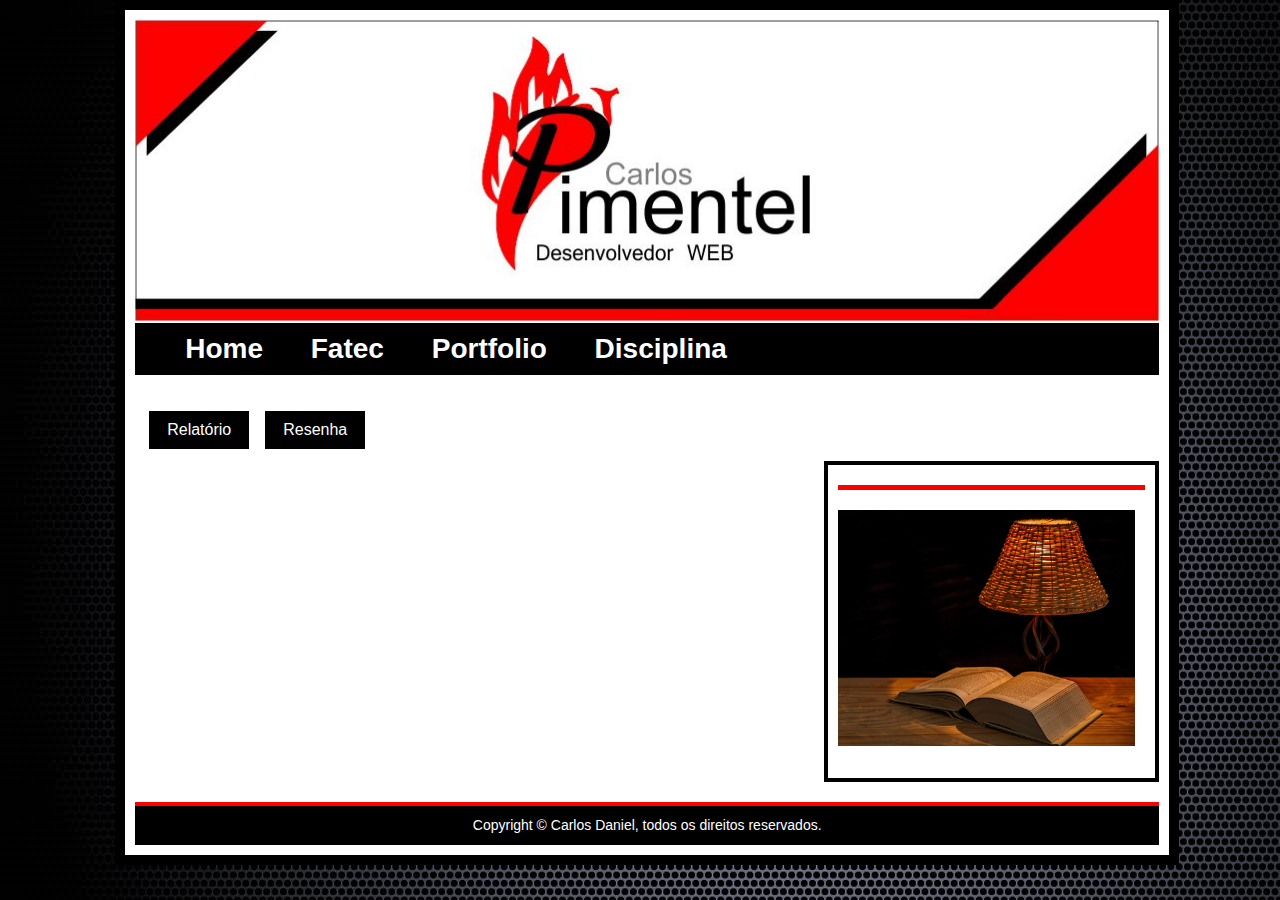
<file: blog/pt.html>
<!doctype html>
<html lang="pt-br">
    <head>    
        <meta charset="UTF-8" />
        <link rel="stylesheet" type="text/css" href="css/css.css" media ="all" />
        <script src="https://ajax.googleapis.com/ajax/libs/jquery/3.2.1/jquery.min.js"></script>
        <script>
            $(document).ready(function () {
                $(".1").hide();
                $(".botao1").click(function () {
                    $(".1").toggle();
                    $(".2").hide();
                });
            });
            $(document).ready(function () {
                $(".2").hide();
                $(".botao2").click(function () {
                    $(".2").toggle();
                    $(".1").hide();
                });
            });
        </script>
        <title>Meu Blog</title>
    </head> 
    <body>

        <section>

            <header>
                <img alt="Logotipo da Strada Transportadora" src="imagens/banner.jpg" />
            </header>

            <nav>
                <ul>
                    <li> <a tabindex = "1" title = "HOME" href="index.html"> Home </a> </li>
                    <li> <a tabindex = "2" title = "Empresa" href = "fatec.html"> Fatec </a></li>
					<li> <a tabindex = "3" title = "Portfolio" href = "portifolio.html"> Portfolio </a></li>
                    <div class="dropdown">
                        <li><a tabindex="3"><span>Disciplina</span></a><li>
                            <div class="dropdown-content">
                                <a class="aa" href="alg.html">Algoritmo</a>
                                
                                <a class="aa" href="pt.html">Português</a><br>
                                <a class="aa" href="bs.html">Base da Internet</a>
                                <a class="aa" href="ing.html">Inglês</a><br>
                                <a class="aa" href="cc.html">Criação de Conteúdo</a>

                            </div>
                    </div>                    						
                </ul>
            </nav>
            <article class="pt">
                <button class="botao1">Relatório</button><button class="botao2">Resenha</button><br><br><br><br><br><br>
                <h2 class="1" align="center">Relatório - Python</h2>
                <h4 class="1" align="justify">
                    <p>O Minicurso de Python, realizado na instituição Fatec de Jales – Professor José Camargo, no dia 15/05/2017, na I SITEF (Simpósio de Tecnologia da Fatec Jales) da instituição, com o objetivo de ampliar o conhecimento fornecendo um minicurso aos alunos sobre uma linguagem de programação que não é oferecida no decorrer da graduação.</p>
                    <p>O minicurso teve uma duração de 4 horas, no qual foi apresentada a linguagem de programação Python, que se trata de uma linguagem de programação muito mais prática e fácil de utilizar, que foi apresentado desde de sua base inicial até recursos mais avançados, como a criação de classes e etc.</p>
                    <p>O minicurso foi ministrado por José Paulo Codinhoto, que é programador na área de Python com uma grande experiência na linguagem, utilizando a ferramenta Jupyter, que fornece suporte à linguagem Python.</p>
                    <p>O evento foi um sucesso, pois a Fatec - José Camargo está buscando ampliar o conhecimento de seus alunos, fornecendo conteúdos que os alunos não teriam acesso ao decorrer da graduação, porém teve uma variedade de cursos baixa na área TI.</p>
                    <p align="right">Jales, 23 de maio de 2017</p>
                </h4>

                <h2 class="2" align="center">Controle de Irrigação de Orquídeas com Sistema Wi-Fi Residencial com Arduino
                </h2>
                <h4 class="2" align="justify">
                    <p>No primeiro tópico – Introdução – A autora trata a respeito do preço de cada orquídea, variando de “espécie para espécie”, também é abordado sobre os cuidados que se deve manter com tais plantas. Como exemplo de cuidados é citado quantidade de agua, inserida, luz e temperatura do ambiente sendo assim apresentando uma maneira de prevenir problemas nessas situações.</p>
                    <p>O segundo tópico – Fundamentação Teórico – É iniciado uma apresentação sobre a placa Arduino (placa de comunicação), essa placa tem a funcionalidade de perceber o ambiente por meio de sensores, que medem o solo, umidade do ar, sendo assim, se o solo estiver muito seco a irrigação se inicia automaticamente.</p>
                    <p>O minicurso foi ministrado por José Paulo Codinhoto, que é programador na área de Python com uma grande experiência na linguagem, utilizando a ferramenta Jupyter, que fornece suporte à linguagem Python.</p>
                    <p>No terceiro tópico – Abordagem Proposta -  A autora mostra os acessórios usados no experimento e como serão utilizados.</p>
                    <p>Quarto tópico - Resultado – Por meio de imagens exibidas durante o texto a autora exibe os resultados e fases do procedimento e como a placa à ajudou a chegar em tal desfecho.</p>
                    <p>Quinto tópico – Conclusões – Ela finalizou o experimento comentando sobre algumas características como falhas que ajudaram a melhorar o projeto e como deve se utilizar tais ensinamentos.</p>
                    <p>O artigo é muito bom tanto para pessoas que cuidam de plantas e para pessoas da área de tecnologia, pois tem a facilidade de utilizar o meio tecnológico e não se preocupar com o aguar da planta, e fica como um incentivo para outras pessoas programarem em Arduino ou similar. </p>
                    
                </h4>
            </article>
            <br><br><br><br><br><br>
            <aside>
                <h2></h2>
                <ul>
                    <li> <img class="fatec" alt = "foto1" src = "imagens/livro2.jpg"/></li>                    
                </ul>
            </aside>

            <footer>
                <p>Copyright &copy; Carlos Daniel, todos os direitos reservados.</p>
            </footer>
        </section>
    </body>
</html>
</file>
<file: blog/css/css.css>
/*salvar como estilos.css*/
/*
Vamos definir as configurações padrões do corpo da página,
dos principais comandos e do parágrafo
*/
body {
    margin: 0;
    padding: 0;
    background: url('../imagens/fundo-blog-preto.jpg') repeat-y;
    font-family: Helvetica, sans-serif;
    font-size: 62.5%;

}

h1, h2, h3, p, ul, li {
    margin: 0;
    padding: 0;
}

p {
    font-size: 1.4em;
    line-height: 1.4em;
}
p.maiusculo{
    font-size: 1.8em;
}

ul {
    list-style-type: none;
}

/*
definição dos links
*/
a:link, a:visited {
    color: white;

}
a.ref{
    color: black;
}
/*
fundo do painel;
*/
nav  {
    background:black;
    float: center; 
    font-size: 1.4em;
}

nav h1 {
    color: #ccc;
}

nav ul{
    padding: 10px;
    margin: 0px 0px 0px 0px;
    font-size: 2em;
    font-weight: bolder;
}

nav li {
    display: inline;
    margin: 0 0 0 40px;
}

nav li a {
    color: white;
    text-decoration: none;
}
/*
AQUI EM BAIXO É PRA CONTORNAR AS LETRA NO PAINEL DA PAGINA LA;
*/
nav li a:link,nav li a:visited{
    background-color: black;
}
nav li a:hover{
    color: red; 
}
section{
    margin: 0 auto;
    padding: 10px;
    width:80%;
    margin-left:9%;
    background: #fff;
    border: 10px solid black;
}

article, aside {
    width: 30%;
    margin: 20px 0 20px 0;
    padding: 10px;

}
article.fatec {
    width: 560px;
    margin: 20px 0 20px 0;
    padding: 10px;
    text-align: justify;
    font-size: 11px;
}
article.tmfont {
    width: 100%;
    margin: 20px 0 20px 0;
    padding: 10px;
    text-align: justify;
    font-size: 11px;
}
article.cc {
    width: 45%;
    margin: 20px 0 20px 0;
    float: left;
    font-size: 11px;
}
article.pt {
    width: 55%;
    margin: 20px 0 20px 0;
    padding: 10px;
    text-align: justify;
    font-size: 11px;
}
article.alg {
    width: 560px;
    font-size: 12px;
}
hr{
    border-bottom: 5px solid red;

}
article {
    float: left;
}

article h2 {
	text-align:center;
    font-size: 2em;
    margin: 0 0 10px 0;
}

article p {
	text-align:left;
    margin: 0 0 10px 0;
}

article ul {
    margin: 20px 0 0 0;
    font-size: 1.4em;
}

article ul  li {
    margin: 0 0 10px 0;
}

aside {
	
    float: right;
    background: white;
    border: 4px solid black;
}

aside h2 {
    border-bottom: 5px solid red;
    margin: 0 0 20px 0;
    padding: 5px;
}
aside h3 {
    border-bottom: 5px solid #ccc;
    margin: 0 0 20px 0;
    padding: 5px;
}
aside li {
    margin: 0 10px 20px 0;
    float: left
    border: 5px solid #ddd;
}

aside img {
    height: 10vw;
    width: 10vw;
}
aside img.fatec {
    height: 80%;
    width: 100%;
}

footer {
    clear: both;
    background: black;
    padding: 10px;
    border-top: 4px solid red;
    text-align: center;
    color: white;
}
header img{
    width: 100%;
    height: 20%;
}
table {
    border-collapse: collapse;
    width: 100%;
    border: 2px solid black;

}

th, td {
    text-align: left;
    padding: 8px;
    border-bottom: 1px solid black;
    border-left:1px solid black;
    text-align: center;
}

tr:nth-child(even){background-color: #f2f2f2}

th {
    background-color: black;
    color: white;
}
.dropdown {
    position: relative;
    display: inline-block;
}

.dropdown-content {
    display: none;
    position: absolute;
    background-color: black;
    min-width: 160px;
    box-shadow: 0px 8px 16px 0px rgba(0,0,0,0.2);
    font-size: 22px;
    padding: 12px 16px;
    z-index: 1;
}

.dropdown:hover .dropdown-content {
    display: block;
}
button {
    background-color: red; /* Green */
    border: none;
    color: white;
    padding: 10px 18px;
    text-align: center;
    text-decoration: none;
    left: 50%;
    display: inline-block;
    font-size: 16px;
    margin: 4px 2px;
    -webkit-transition-duration: 0.4s; /* Safari */
    transition-duration: 0.4s;
    cursor: pointer;
}

button {
    margin-right: 10px;
    background-color: black; 
    color: white; 
    border: 2px solid white;
}
button:hover {
    background-color: white;
    color: black;
    border: 2px solid red;
}

.container{
    position: relative;
    width: 100%;
}

.image {
    display: block;
    height: 50%;
    width: 80%;
}

.overlay {
    position: absolute;
    top: 0;
    bottom: 0;
    left: 0;
    right: 0;
    height: 100%;
    width: 100%;
    opacity: 0;
    transition: .5s ease;
    background-color: #008CBA;
}


.container:hover .overlay {
    opacity: 1;
}

.text {
    color: white;
    font-size: 20px;
    position: absolute;
    top: 50%;
    left: 50%;
    transform: translate(-50%, -50%);
    -ms-transform: translate(-50%, -50%);
}
article.test{
	margin-left:15%;
}
.fotop{
	width:10vw;
	height:10vw;
}
div.flexbox { 
		flex-flow: row wrap; 
		display: flex;
		margin: auto	
	} 
div.flexbox  span { 
		flex: auto; 
		width: 200px; 
	}
div.flexbox  span img { 
		width: 30vw; 
		height: 15vw; 
		margin:auto;
		margin-bottom:10px;
	}
#vid{
	width:40vw;
	height:20vw;
}
.hab{
	font-size:0.9em;
	display:block;
	background-color:lightgray;
	width:100%;
	margin-bottom:10px;
}
#html{

	color:white;
	display:block;
	background-color:black;
	width:50%;

}
#css{
	color:white;
	display:block;
	background-color:black;
	width:60%;

}
#js{

	color:white;
	display:block;
	background-color:black;
	width:70%;

}
#design{

	color:white;
	display:block;
	background-color:black;
	width:60%;

}
#c{

	color:white;
	display:block;
	background-color:black;
	width:70%;

}
#jv{

	color:white;
	display:block;
	background-color:black;
	width:90%;

}
#pt{

	color:white;
	display:block;
	background-color:black;
	width:30%;

}

@media(max-width:1100px){
	article{
		width:100%;
		clear:both;
		margin:0px;
		padding:0px;
	}
	aside{
		width:100%;
		clear:both;
		margin:0px;
		padding:0px;
		border:none;
	}
	article.fatec,article.cc,article.pt,article.alg,article.tmfont,article.test {
		width:98%;
		margin:0 auto;
		font-size:0.9em;
	}
	#vid{
	width:70vw;
	height:35vw;
	}
	.fotop{
		width:40vw;
		height:40vw;
	}
	nav{
		font-size:0.9em;
		margin: 0 auto;
		padding: 0;
	}
	nav li{		
		padding: 0;
		margin:0 auto;
		width:100%;
		text-align:center;
		display:inline-block;
	}
	.dropdown-content {
		display: none;
		
		background-color: black;
		min-width: 100%;
		box-shadow: 0px 8px 16px 0px rgba(0,0,0,0.2);
		font-size: 0.8em;
		padding: 0 100% 0 100%;
		z-index: 1;
	}
	section{
		
		border:none;
	}
	.dropdown {
		
		margin-left:31vw;
		display: inline-block;
	}
	#menu1{
		text-align:center;
	}

	.dropdown:hover .dropdown-content {
		display: block;
	}
}
</file>
